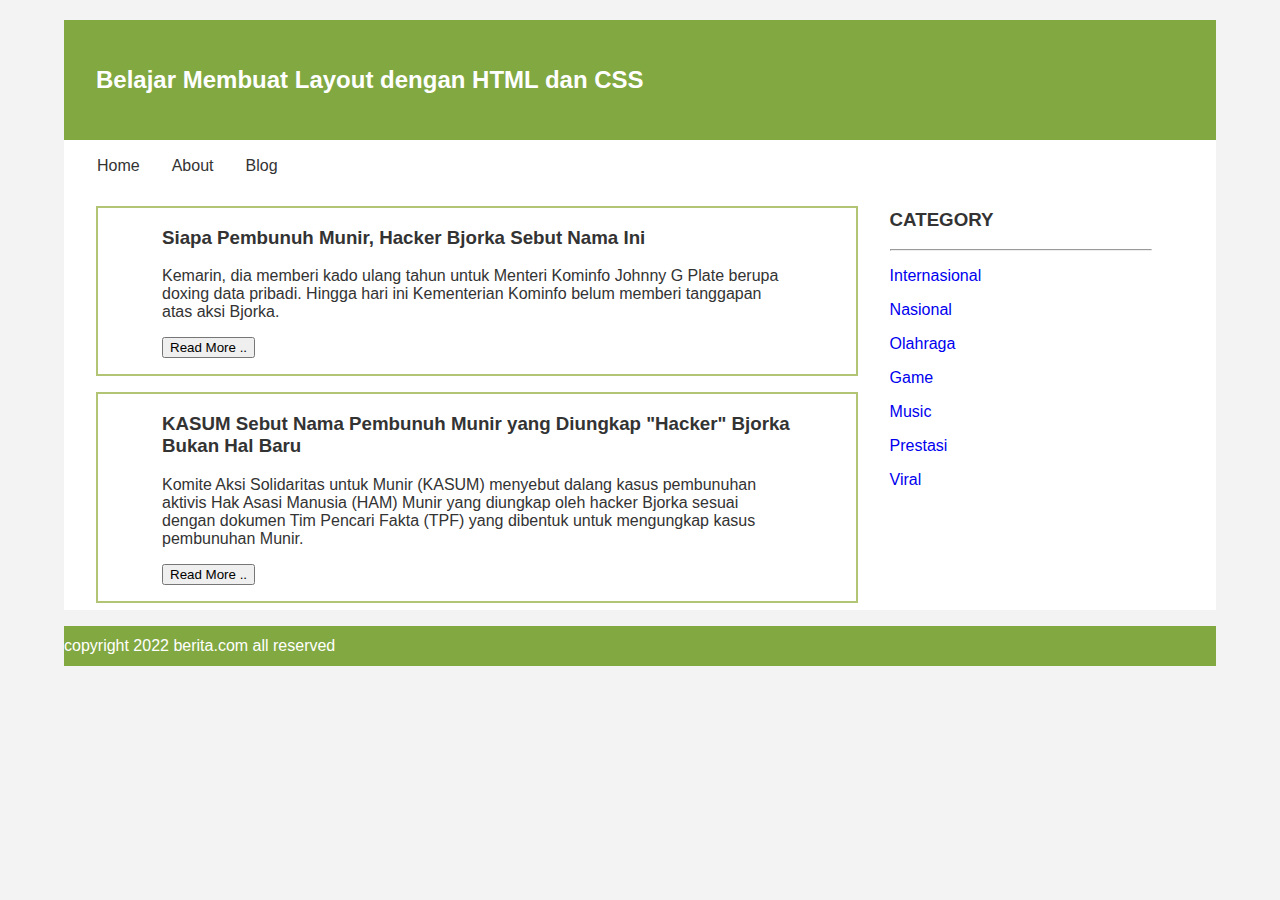
<file: Tugas 02 - Website Berita/index.html>
<!DOCTYPE html>
<html lang="en">
<head>
    <meta charset="UTF-8">
    <meta http-equiv="X-UA-Compatible" content="IE=edge">
    <meta name="viewport" content="width=device-width, initial-scale=1.0">
    <link rel="stylesheet" href="custom.css">
    <title>Belajar Membuat Layout dengan HTML dan CSS</title>
</head>
<body>
    <div class="header">
        <div class="jarak">
            <h2>Belajar Membuat Layout dengan HTML dan CSS </h2>
        </div>
    </div>
    <div class="menu">
        <ul>
            <li><a href="#"></a>Home</li>
            <li><a href="https://aminemc236-kuliah.blogspot.com/"></a>About</li>
            <li><a href="https://aminemc236-kuliah.blogspot.com/"></a>Blog</li>
        </ul>
    </div>
    <div class="content">
        <div class="jarak">
            <!-- kiri -->
            <div class="kiri">
                <!-- blog -->
                <div class="border">
                    <div class="jarak">
                        <h3>Siapa Pembunuh Munir, Hacker Bjorka Sebut Nama Ini</h3>
                        <p>Kemarin, dia memberi kado ulang tahun untuk Menteri Kominfo Johnny G Plate berupa doxing data pribadi. Hingga hari ini Kementerian Kominfo belum memberi tanggapan atas aksi Bjorka.</p>
                        <button class="btn">Read More ..</button>
                    </div>
                </div>
                <!-- blog -->
                <div class="border">
                    <div class="jarak">
                        <h3>KASUM Sebut Nama Pembunuh Munir yang Diungkap "Hacker" Bjorka Bukan Hal Baru</h3>
                        <p>Komite Aksi Solidaritas untuk Munir (KASUM) menyebut dalang kasus pembunuhan aktivis Hak Asasi Manusia (HAM) Munir yang diungkap oleh hacker Bjorka sesuai dengan dokumen Tim Pencari Fakta (TPF) yang dibentuk untuk mengungkap kasus pembunuhan Munir.</p>
                        <button class="btn">Read More ..</button>
                    </div>
                </div>
                <!--end blog-->
            </div>
            <!-- kiri -->
            <!-- kanan -->
            <div class="kanan">
                <div class="jarak">
                    <h3>CATEGORY</h3>
                    <hr/>
                    <p><a href="#" class="undecor">Internasional</a></p>
                    <p><a href="#" class="undecor">Nasional</a></p>
                    <p><a href="#" class="undecor">Olahraga</a></p>
                    <p><a href="#" class="undecor">Game</a></p>
                    <p><a href="#" class="undecor">Music</a></p>
                    <p><a href="#" class="undecor">Prestasi</a></p>
                    <p><a href="#" class="undecor">Viral</a></p>
                </div>
            </div>
            <!-- kanan -->
        </div>
    </div>
    <div class="footer">
        <div class="jara">
            <p>copyright 2022 berita.com all reserved</p>
        </div>
    </div>
</body>
</html>
</file>
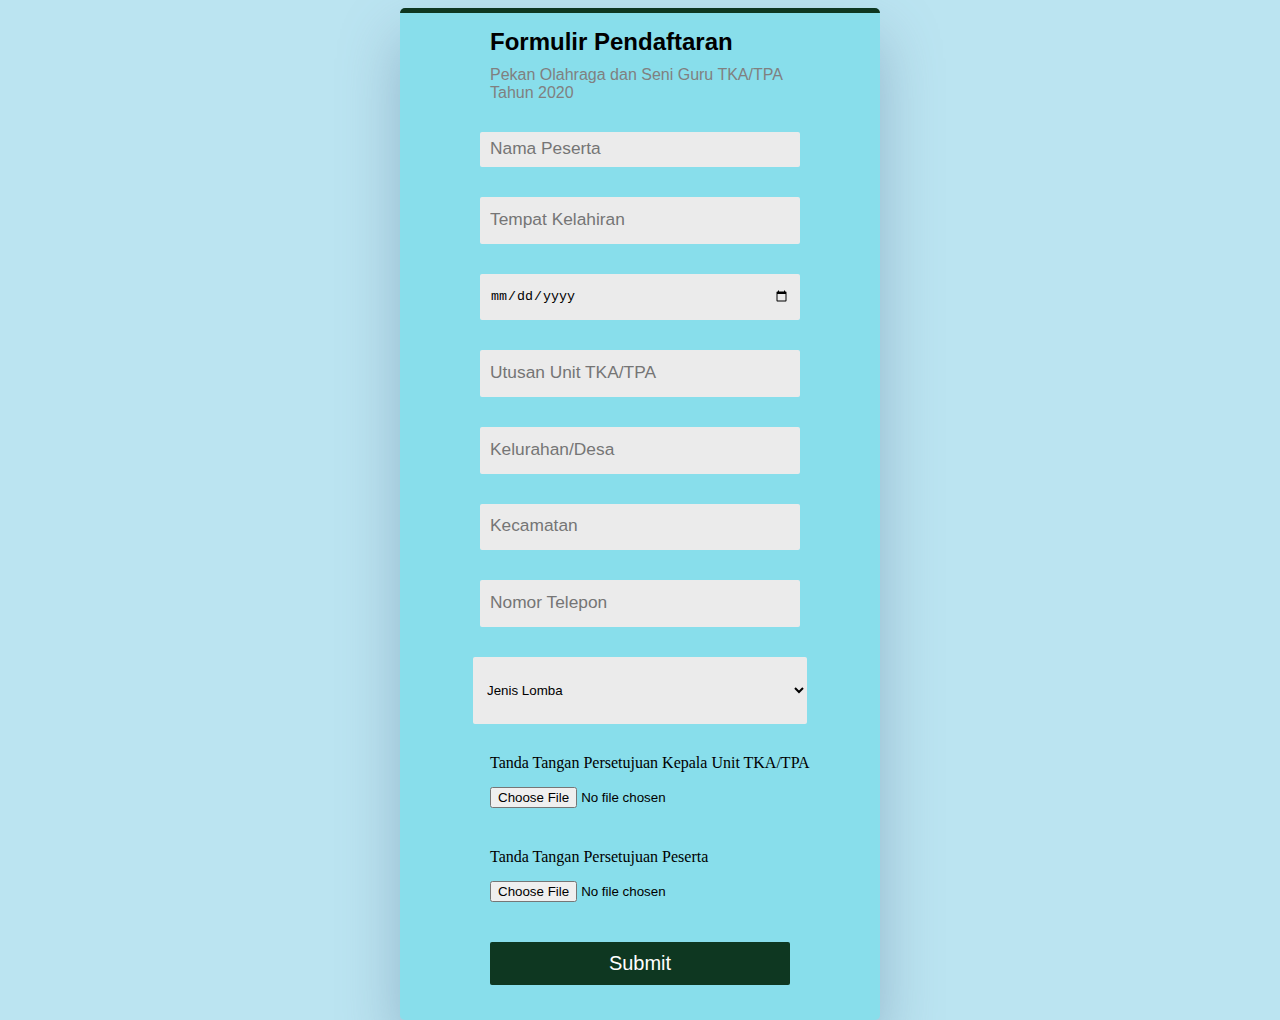
<file: Tugas 04 - QUIZ 1/index.html>
<!DOCTYPE html>
<html lang="en">

<head>
  <meta charset="UTF-8">
  <meta name="viewport" content="width=device-width, initial-scale=1.0">
  <meta http-equiv="X-UA-Compatible" content="ie=edge">
  <link rel="stylesheet" href="./index.css">
  <title>Formulir Pendaftaran</title>
</head>

<body>
  <div class="wrapper">
    <form class="form" name="myForm">
      <div class="pageTitle title">Formulir Pendaftaran </div>
      <div class="secondaryTitle title">Pekan Olahraga dan Seni Guru TKA/TPA Tahun 2020</div>
      <input type="text" id="nama" class="name formEntry" placeholder="Nama Peserta" style="color:black" />
      <input type="text" id="tempat" class="place formEntry" placeholder="Tempat Kelahiran" style="color:black" />
      <input type="Date" id="tanggal" class="date formEntry" placeholder="Tanggal Kelahiran" style="color:black" />
      <input type="text" id="utusan" class="utusan formEntry" placeholder="Utusan Unit TKA/TPA" style="color:black" />
      <input type="text" id="kelurahan" class="kelurahan formEntry" placeholder="Kelurahan/Desa" style="color:black" />
      <input type="text" id="kecamatan" class="Kecamatan formEntry" placeholder="Kecamatan" style="color:black" />
      <input type="number" id="telepon" class="phone formEntry" placeholder="Nomor Telepon" style="color:black" />
      <select class="competition formEntry" id="competition" >
        <option value="Pilih Jenis Lomba" style="font-weight: bold;">Jenis Lomba</option>
        <option value="Tarik Tambang">Tarik Tambang (4 Perempuan + 1 Laki = 5 Orang)</option>
        <option value="Lari Estafet">Lari Estafet</option>
        <option value="Gobak Sodor">Gobak Sodor (4 Perempuan)</option>
        <option value="Tartil">Tartil (1 orang perwakilan TKA/TPA)</option>
        <option value="Ceramah">Ceramah (1 orang perwakilan TKA/TPA)</option>
      </select>
      <label for="ketua" style="padding-left: 90px;">Tanda Tangan Persetujuan Kepala Unit TKA/TPA</label>
      <input type="file" class="ketua formEntry" style="margin-top: 5px;" >
      <label for="peserta" style="padding-left: 90px;">Tanda Tangan Persetujuan Peserta</label>
      <input type="file" class="ketua formEntry" style="margin-top: 5px;" >

      <button class="submit formEntry">Submit</button>
    </form>
  </div>
</body>

</html>
</file>
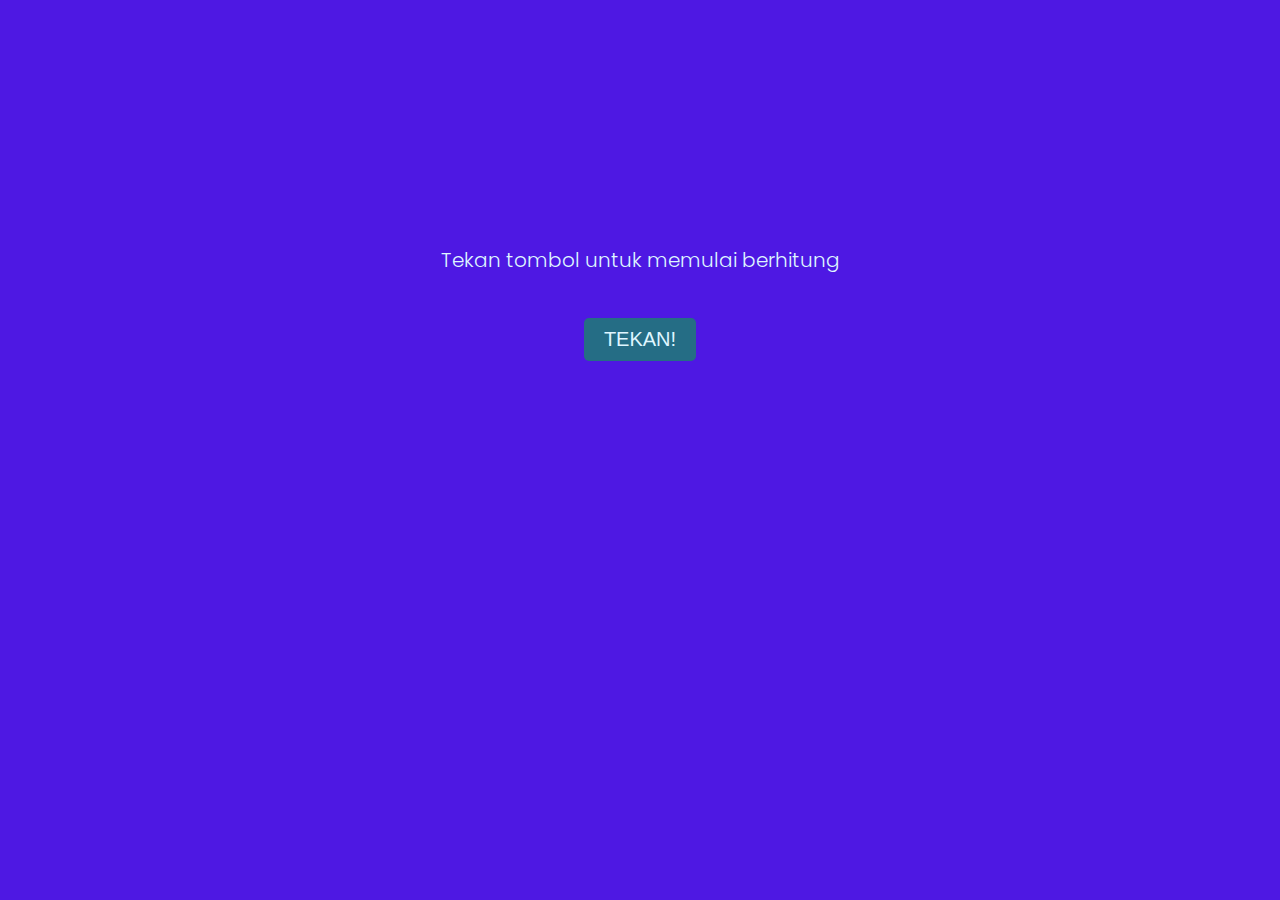
<file: Tugas 06 - JQuery Sederhana/index.html>
<!doctype html>
<html lang="en">
  <head>
    <!-- Required meta tags -->
    <meta charset="utf-8">
    <meta name="viewport" content="width=device-width, initial-scale=1, shrink-to-fit=no">
 
    <!-- Bootstrap CSS -->
    <link rel="stylesheet" href="https://cdn.jsdelivr.net/npm/bootstrap@4.6.0/dist/css/bootstrap.min.css" integrity="sha384-B0vP5xmATw1+K9KRQjQERJvTumQW0nPEzvF6L/Z6nronJ3oUOFUFpCjEUQouq2+l" crossorigin="anonymous">
    <link rel="stylesheet" href="style.css">
    <title>JQuery Sederhana</title>
  </head>
  <body>
      <br>
      <br>
      <br>
<!--      Buat h1 untuk menampilkan nilai ketika tombol tekan di klik-->
      <center><p>Tekan tombol untuk memulai berhitung</p></center>
      <center><h1></h1></center>
      <!--   Buat tombol-->
      <center><button type="button" class="btn btn-primary">Tekan!</button></center>
 
    <!-- Option 1: jQuery and Bootstrap Bundle (includes Popper) -->
    <script src="https://code.jquery.com/jquery-3.5.1.slim.min.js" integrity="sha384-DfXdz2htPH0lsSSs5nCTpuj/zy4C+OGpamoFVy38MVBnE+IbbVYUew+OrCXaRkfj" crossorigin="anonymous"></script>
    <script src="https://cdn.jsdelivr.net/npm/bootstrap@4.6.0/dist/js/bootstrap.bundle.min.js" integrity="sha384-Piv4xVNRyMGpqkS2by6br4gNJ7DXjqk09RmUpJ8jgGtD7zP9yug3goQfGII0yAns" crossorigin="anonymous"></script>
      <script>
          //Ketika dokumen HTML sudah siap di reload
      $(document).ready(function() {
          //buat nilai 1
          var nilai = 1;
          //ketika tombol tekan di klik
         $(".btn").on("click", function(){
             //tambah nilai dan tampilkan pada h1
             $("h1").html(nilai++);
         });
      });
      </script>
  </body>
</html>
</file>
<file: Tugas 02 - Website Berita/custom.css>
body{
    background-color: #f3f3f3;
    color:#333;
    width: 100%;
    font-family: sans-serif;
    margin: 0 auto;
}

.header{
    width: 90%;
    margin: auto;
    height: 120px;
    line-height: 120px;
    background: #81a841;
    color: #fff;
}

.content{
    width: 90%;
    margin: auto;
    height: 420px;
    padding: 0.1px;
    background: #fff;
    color: #333;
}

.kiri{
    width: 70%;
    float: left;
    margin: auto;
    background: #fff;
    height: 420px;
}

.kanan{
    width: 30%;
    float: left;
    margin: auto;
    background: #fff;
    height: 420px;
}

.border{
    border: 2px solid #b2c574;
    margin-top:1pc;
    padding-bottom: 1pc;
    padding-left: 2pc;
    padding-right: 2pc;
}

.undecor{
    text-decoration: none;
}

.footer{
    width: 90%;
    margin: auto;
    height: 40px;
    line-height: 40px;
    background: #81a841;
    color: #fff;
}

.menu{
    background-color: #fff;
    height: 50px;
    line-height: 50px;
    position: relative;
    width: 90%;
    margin: 0 auto;
    padding: 0 auto;
}

.jarak{
    padding: 0 2pc;
}

.menu ul {
    list-style-type: none;
    margin: 0;
    padding: 1px;
    overflow: hidden;
    background-color: #fff;
  }
  
.menu  li {
    float: left;
  }
  
.menu ul li a {
    float: left;
    display: block;
    color: fff;
    text-align: center;
    padding: 14px 16px;
    text-decoration: none;
  }
  
  /* Change the link color to #111 (black) on hover */
.menu ul li a:hover {
    background-color: #74c599;
    display: block;
  }
</file>
<file: Tugas 04 - QUIZ 1/index.css>
body {
    background-color: #bbe4f1;
  }
  
  #title-Tag-Line {
    font-size: 20px;
  }

  .form {
    background: #88deeb;
    box-shadow: 0 30px 60px 0 rgba(90, 116, 148, 0.4);
    border-radius: 5px;
    max-width: 480px;
    margin-left: auto;
    margin-right: auto;
    padding-top: 5px;
    padding-bottom: 5px;
    left: 0;
    right: 0;
    position: absolute;
    border-top: 5px solid #0e3721;
 

  }
  ::-webkit-input-placeholder {
    font-size: 1.3em;
  }
  
  .title{
    display: block;
    font-family: sans-serif;
    margin: 10px auto 5px;
    width: 300px;
  }
  .termsConditions{
    margin: 0 auto 5px 50px;
  }
  
  .pageTitle{
    font-size: 1.5em;
    font-weight: bold;
  }
  .secondaryTitle{
    color: grey;
  }
  
  .name {
    background-color: #ebebeb;
    color: white;
  }
  
  .utusan {
    background-color: #ebebeb;
    height: 2em;
  }

  
  .place {
    background-color: #ebebeb;
    height: 2em;
  }
  
  .date {
    background-color: #ebebeb;
    height: 2em;
  }
  
  .kelurahan {
    background-color: #ebebeb;
    height: 2em;
  }
  
  .Kecamatan {
    background-color: #ebebeb;
    height: 2em;
  }
  
  .phone {
    background-color: #ebebeb;
    height: 2em;
  }
  
  
  .competition {
    background-color: #ebebeb;
    height: 5em;
  }
  
  
  .formEntry {
    display: block;
    margin: 30px auto;
    min-width: 300px;
    padding: 10px;
    border-radius: 2px;
    border: none;
    transition: all 0.5s ease 0s;
  }
  
  .submit {
    width: 200px;
    color: white;
    background-color: #0e3721;
    font-size: 20px;
  }
  
  .submit:hover {
    box-shadow: 15px 15px 15px 5px rgba(78, 72, 77, 0.219);
    transform: translateY(-3px);
    width: 300px;
    border-top: 5px solid #0e3750;
    border-radius: 0%;
  }
</file>
<file: Tugas 06 - JQuery Sederhana/style.css>
@import url('https://fonts.googleapis.com/css2?family=Poppins:wght@300&display=swap');

body{
    background-color: #4e18e3;
    color: #DFF6FF;
    font-family: 'Poppins', sans-serif;
    margin-top: 150px;
}

p{
    font-size: 20px;
    font-weight: 300;
    line-height: 1.5;
}

h1 {
    font-size: 64px;
    font-weight: 300;
    line-height: 1;
    margin-bottom: 15px;
}

.btn {
    background-color: #256D85;
    border: 0;
    border-radius: 5px;
    color: #DFF6FF;
    cursor: pointer;
    font-size: 20px;
    font-weight: 300;
    padding: 10px 20px;
    text-transform: uppercase;
}

.btn:hover {
    background-color: #47B5FF;
    color: black;
}
</file>
